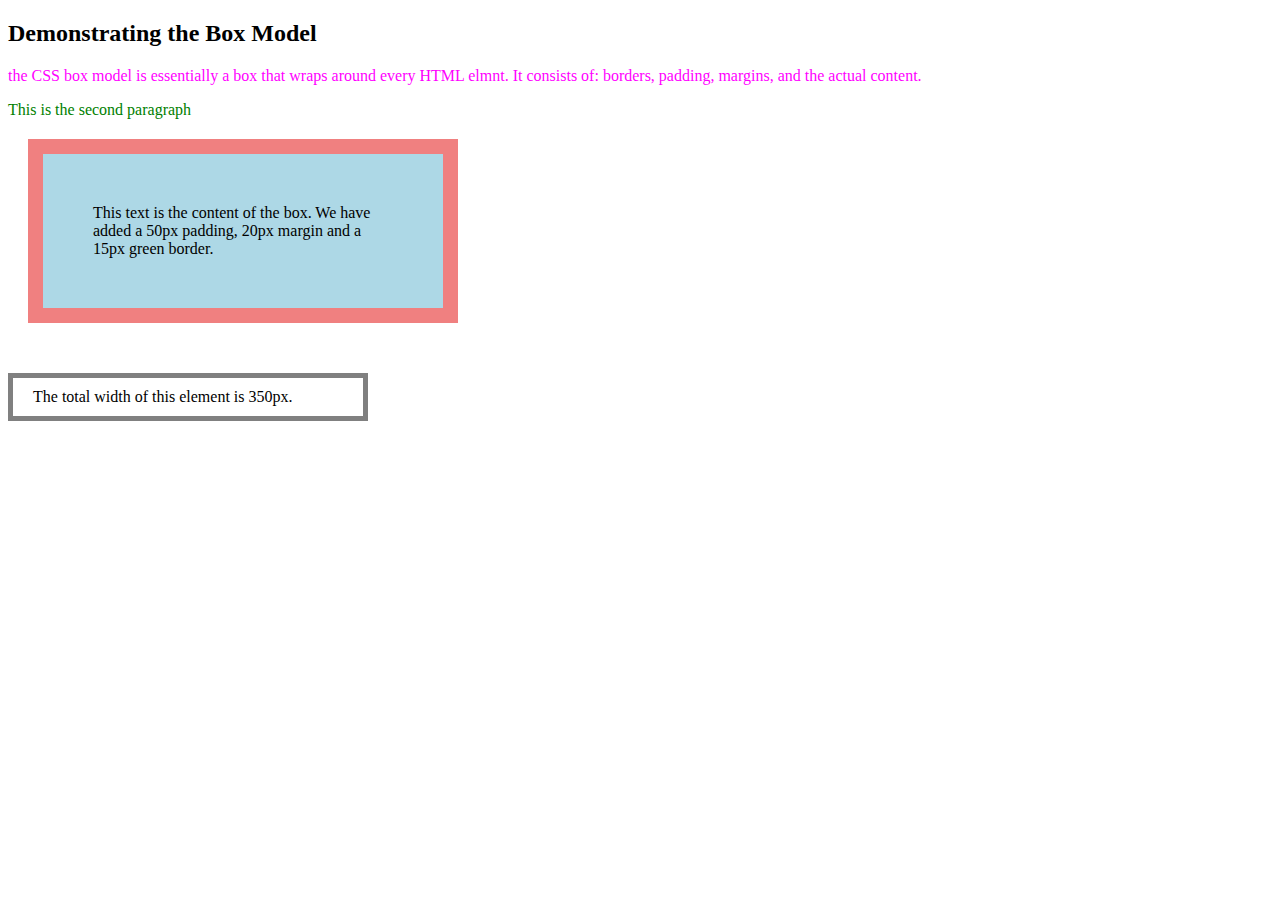
<file: index.html>
<!DOCTYPE html>
<head>
    <title>Static Template</title>
    <link rel="stylesheet" href="style.css" />
</head>
<body>
    <h2>Demonstrating the Box Model</h2>

    <p id="firstParagraph" class="secondParagraph" style="color: magenta;">
        the CSS box model is essentially a box that wraps around every HTML
        elmnt. It consists of: borders, padding, margins, and the actual
        content.
    </p>

    <p class="secondParagraph">This is the second paragraph </p>

    <div class="div1">
        This text is the content of the box. We have added a 50px padding, 20px
        margin and a 15px green border.
    </div>

    <div class="div2">The total width of this element is 350px.</div>

</body>
</html>
</file>
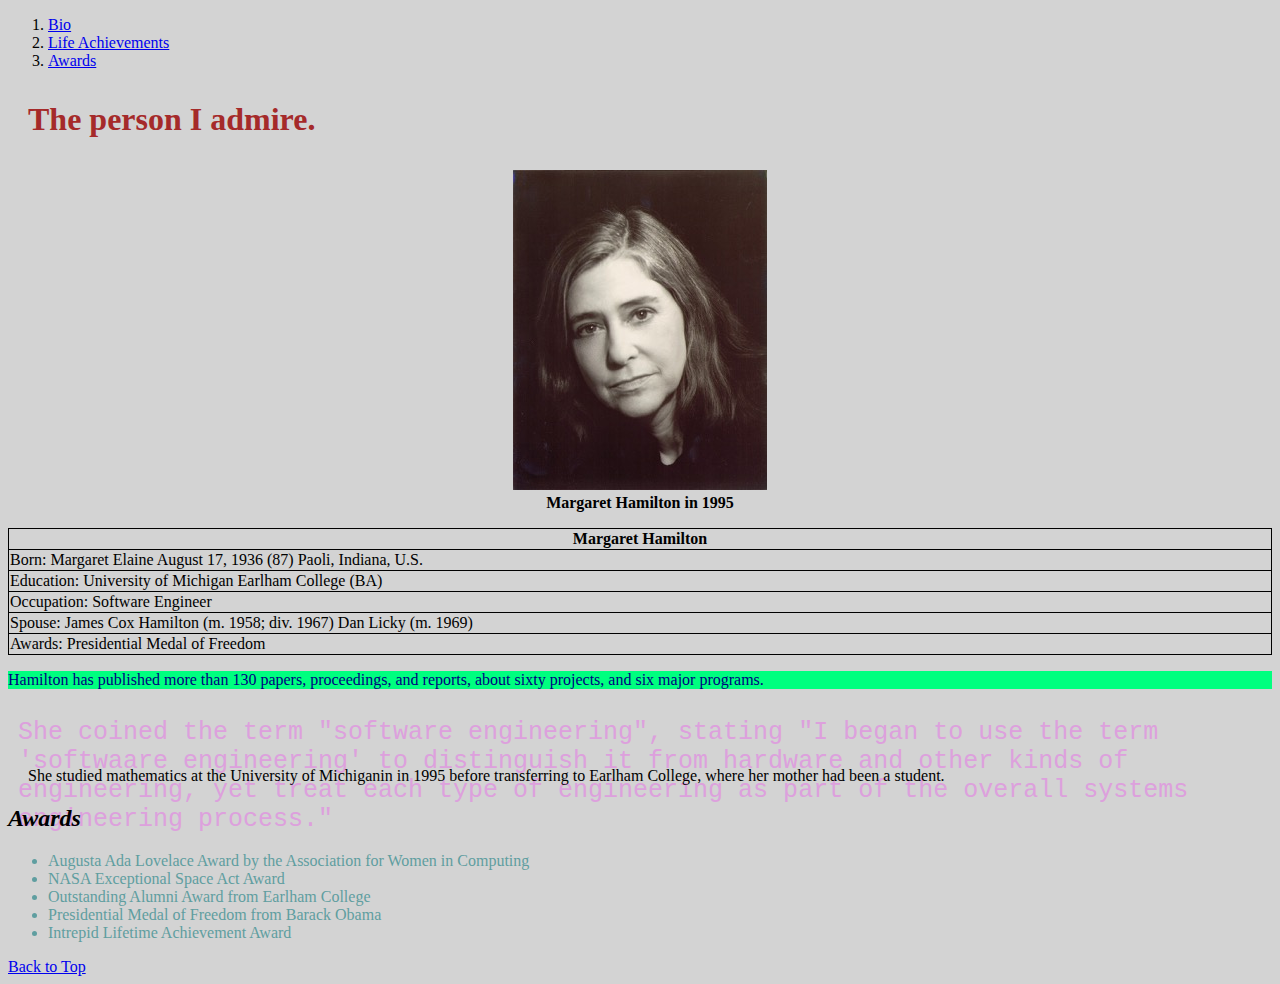
<file: tribute.html>
<!DOCTYPE html>
<html lang="en">
<head>
    <meta charset="UTF-8">
    <meta name="viewport" content="width=device-width, initial-scale=1.0">
    <title>Hamilton</title>
    <link href="myStyle.css" rel="stylesheet">
</head>
<body>
    <nav id="top">
        <ol>
            <li> <a href="#bio">Bio</a> </li>
            <li> <a href="#life">Life Achievements</a> </li>
            <li> <a href="#awards">Awards</a> </li>
        </ol>
    </nav>
    <h1>The person I admire.</h1>
    <figure>
        <img src="Margaret.jpeg" alt="photo of Hamilton" />
        <figcaption>Margaret Hamilton in 1995</figcaption>
    </figure>
    <table border="1">
        <tr>
            <th id="bio"> Margaret Hamilton </th>
        </tr>
        <tr>
            <td>Born:    Margaret Elaine August 17, 1936 (87)
                          Paoli, Indiana, U.S.</td>
        </tr>
        <tr>
            <td>Education:    University of Michigan Earlham College (BA)</td>
    </tr>
    <tr>
        <td>Occupation:   Software Engineer</td>
    </tr>
    <tr>
        <td>Spouse:       James Cox Hamilton (m. 1958; div. 1967)
                         Dan Licky (m. 1969)</td>
    </tr>
    <tr>
        <td>Awards:      Presidential Medal of Freedom</td>
    </tr>
   </table>

   <div id="life">

   <p class="para1">
    Hamilton has published more than 130 papers, 
    proceedings, and reports, about sixty projects, 
    and six major programs.</p>

    <p class="life">She coined the term "software engineering",
    stating "I began to use the term 'softwaare engineering'
    to distinguish it from hardware and other kinds of 
    engineering, yet treat each type of engineering 
    as part of the overall systems engineering process."
   </p>

   <aside>She studied mathematics at the University of 
    Michiganin in 1995 before transferring to Earlham College,
    where her mother had been a student.
    </aside>
    </div>

    
    <h2 id="awards">Awards</h2>
    <ul>
        
        <li>Augusta Ada Lovelace Award 
            by the Association for Women in Computing</li>
        <li>NASA Exceptional Space Act Award</li>
        <li>Outstanding Alumni Award from Earlham College</li>
        <li>Presidential Medal of Freedom from Barack Obama</li>
        <li>Intrepid Lifetime Achievement Award</li>
    </ul>
    <nav>
        <a href="#top">Back to Top</a>
    </nav>
</body>
</html>
</file>
<file: style.css>
p {
    font-family: Verdana;
    color:red;
}

.div1 {
    background-color: lightblue;
    width: 300px;
    padding: 50px;
    border: 15px solid lightcoral;
    margin: 20px;
}

.div2 {
    width: 320px;
    padding: 10px;
    padding-left: 20px;
    border: 5px solid gray;
    margin-top: 50px;
}

.secondParagraph {
    color:green;
}

#firstParagraph {
    color: blue;
}
</file>
<file: myStyle.css>
table {
    width: 100%;
    border-collapse: collapse;
}

th, td {
    border: 1px solid black;
    
}



figure{
   
    font-weight: bold;
    size: 20px;
    text-align: center;
  
}

body {
    background-color: lightgray;
   
}

h2 {
    font-style: italic;
    
}

h1 {
    color: brown;
    padding-left: 20px;
    padding-right: 20px;
    padding-top: 10px;
    padding-bottom: 10px;
}

.para1 {
    color: navy;
    background-color: springgreen;
    border: 5px;
}


aside {
  text-indent: 20px;
}

ul {
  
    color: cadetblue;
}

div {
    border: 5px;
}
.life {
   font-size: 25px;
    height: 20px;
    color: plum;
    font-family: monospace;
    padding: 4px;
    margin-left: 6px;
}
</file>
